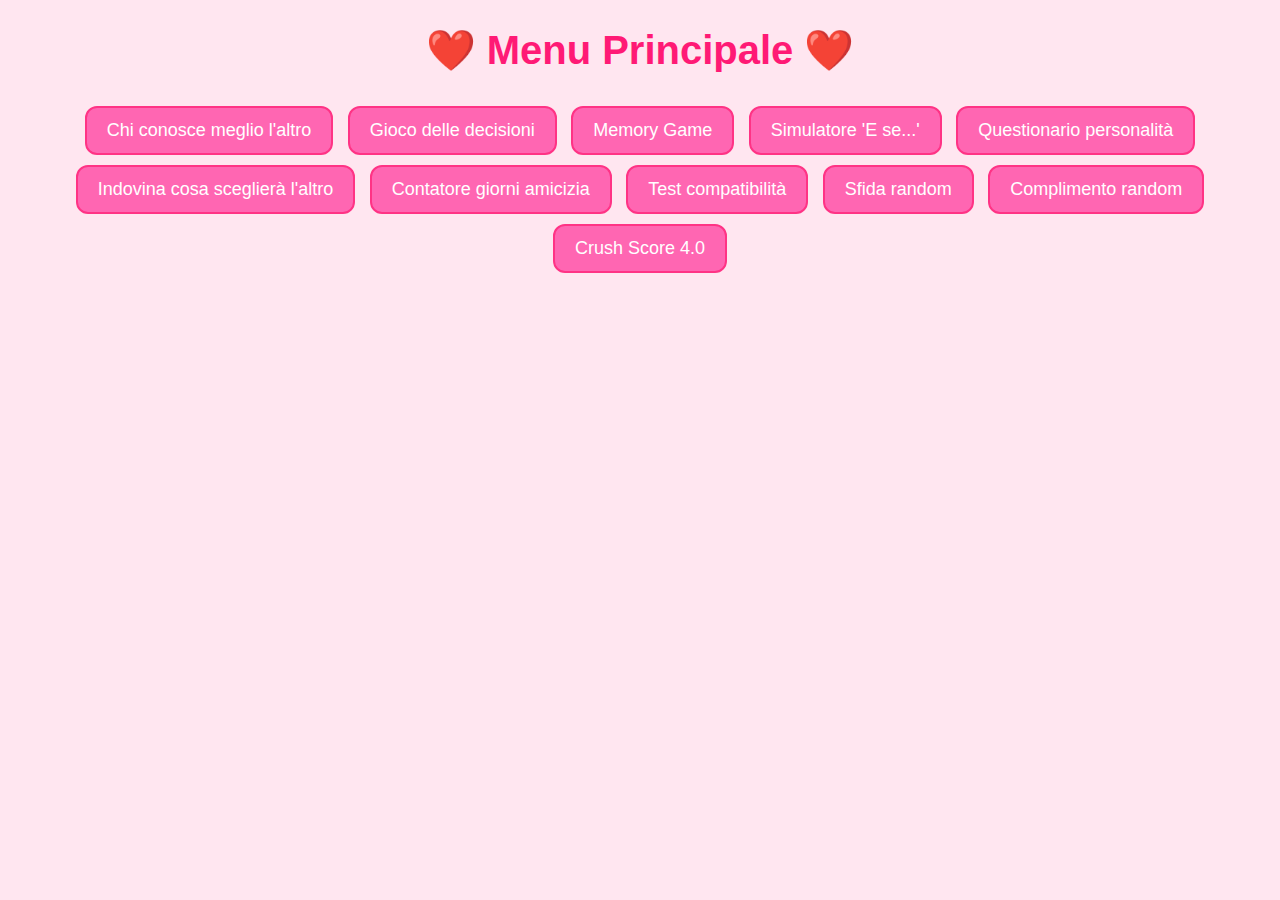
<file: index.html>
<!DOCTYPE html>
<html lang="it">
<head>
    <meta charset="UTF-8">
    <meta name="viewport" content="width=device-width, initial-scale=1.0">
    <title>❤️ Crush Games ❤️</title>
    <link rel="stylesheet" href="style.css">
</head>
<body>
    <div id="menu">
        <h1>❤️ Menu Principale ❤️</h1>
        <button onclick="showGame('chiConosceMeglio')">Chi conosce meglio l'altro</button>
        <button onclick="showGame('giocoDecisioni')">Gioco delle decisioni</button>
        <button onclick="showGame('memoryGame')">Memory Game</button>
        <button onclick="showGame('simulatoreESe')">Simulatore 'E se...'</button>
        <button onclick="showGame('questionarioPersonalita')">Questionario personalità</button>
        <button onclick="showGame('indovinaScelta')">Indovina cosa sceglierà l'altro</button>
        <button onclick="showGame('contatoreGiorni')">Contatore giorni amicizia</button>
        <button onclick="showGame('testCompatibilita')">Test compatibilità</button>
        <button onclick="showGame('sfidaRandom')">Sfida random</button>
        <button onclick="showGame('complimentiRandom')">Complimento random</button>
        <button onclick="showGame('crushScore')">Crush Score 4.0</button>
    </div>

    <div id="gameArea"></div>

    <script src="script.js"></script>
</body>
</html>
</file>
<file: style.css>
body {
    font-family: Arial, sans-serif;
    background-color: #ffe6f0;
    color: #800040;
    text-align: center;
}

button {
    background-color: #ff66b2;
    border: 2px solid #ff3385;
    color: white;
    padding: 12px 20px;
    margin: 5px;
    font-size: 18px;
    border-radius: 12px;
    cursor: pointer;
    transition: all 0.3s ease;
}

button:hover {
    background-color: #ff3385;
    transform: scale(1.05);
}

h1 {
    font-size: 40px;
    color: #ff1a75;
}

#gioco {
    margin-top: 20px;
    font-size: 20px;
}
</file>
